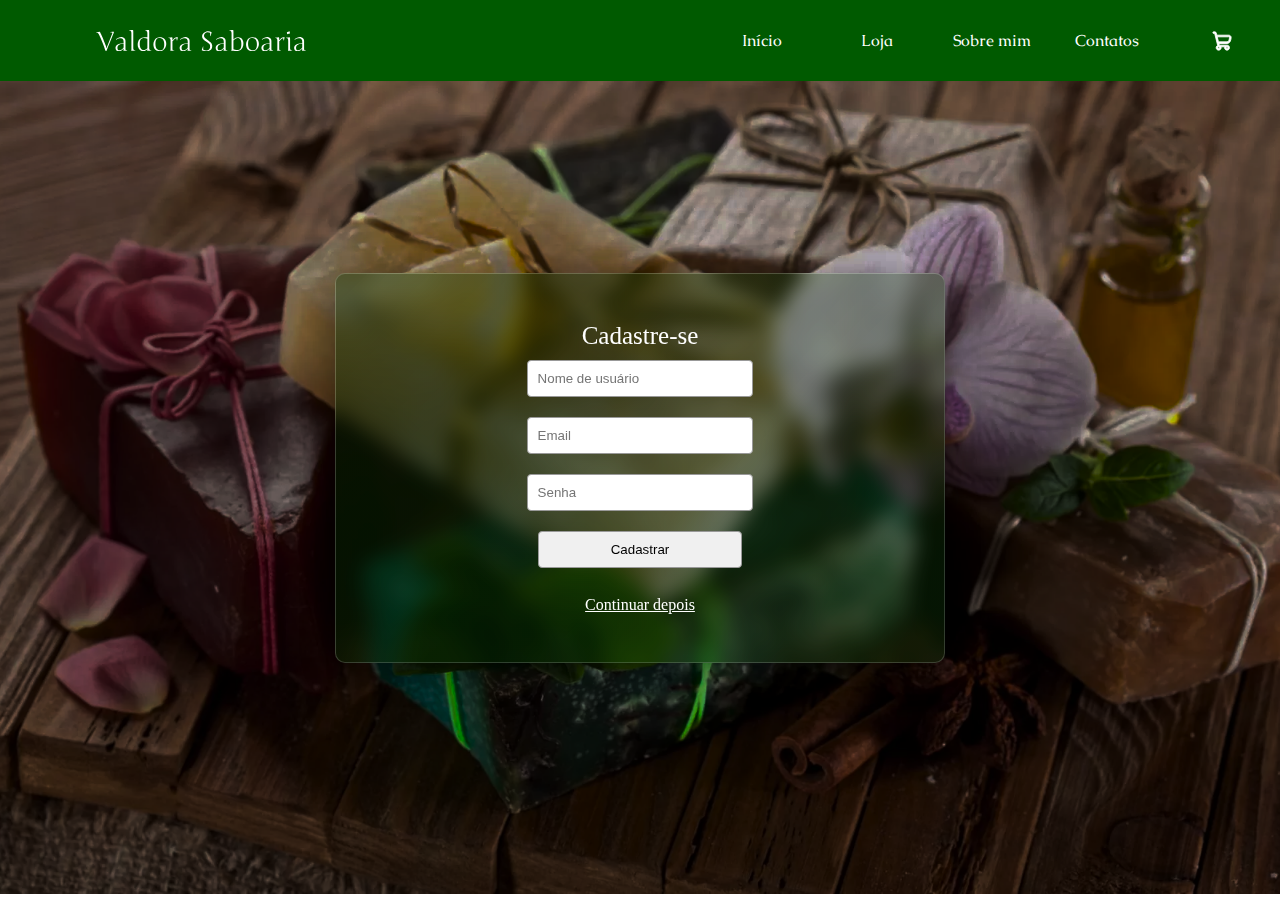
<file: src/html/cadastro.html>
<!DOCTYPE html>
<html lang="en">
<head>
    <meta charset="UTF-8">
    <meta name="viewport" content="width=device-width, initial-scale=1.0">
    <title>Cadastro de Usuário</title>
    <div id="css"></div>
    <link rel="stylesheet" href="../../src/css/cadastro/cadastro.css">
</head>
<body>
    <div id="header"></div>
    <img src="../../src/img/imagensSabonetes/img7.jpg" alt="" id="inScrollImg">
    
    <section class="joinOnService">
        <form id="registerForm">
            <p>Cadastre-se</p>
            <input type="text" id="username" placeholder="Nome de usuário" required>
            <input type="email" id="email" placeholder="Email" required>
            <input type="password" id="password" placeholder="Senha" required>
            <button type="submit">Cadastrar</button>
            <a class="otherTime" href="../../src/html/inicio.html">Continuar depois</a>
        </form>
    </section>
</body>
    <!-- script do cadastro -->
    <script src="../../src/js/cadastro.js"></script>
    <!-- script do header -->
    <script src="../../src/js/header.js"></script>
    <!-- script do footer -->
    <script src="../../src/js/footer.js"></script>
    <!-- script do css -->
    <script src="../../src/js/css.js"></script>
    <!-- script dos produtos -->
</html>
</file>
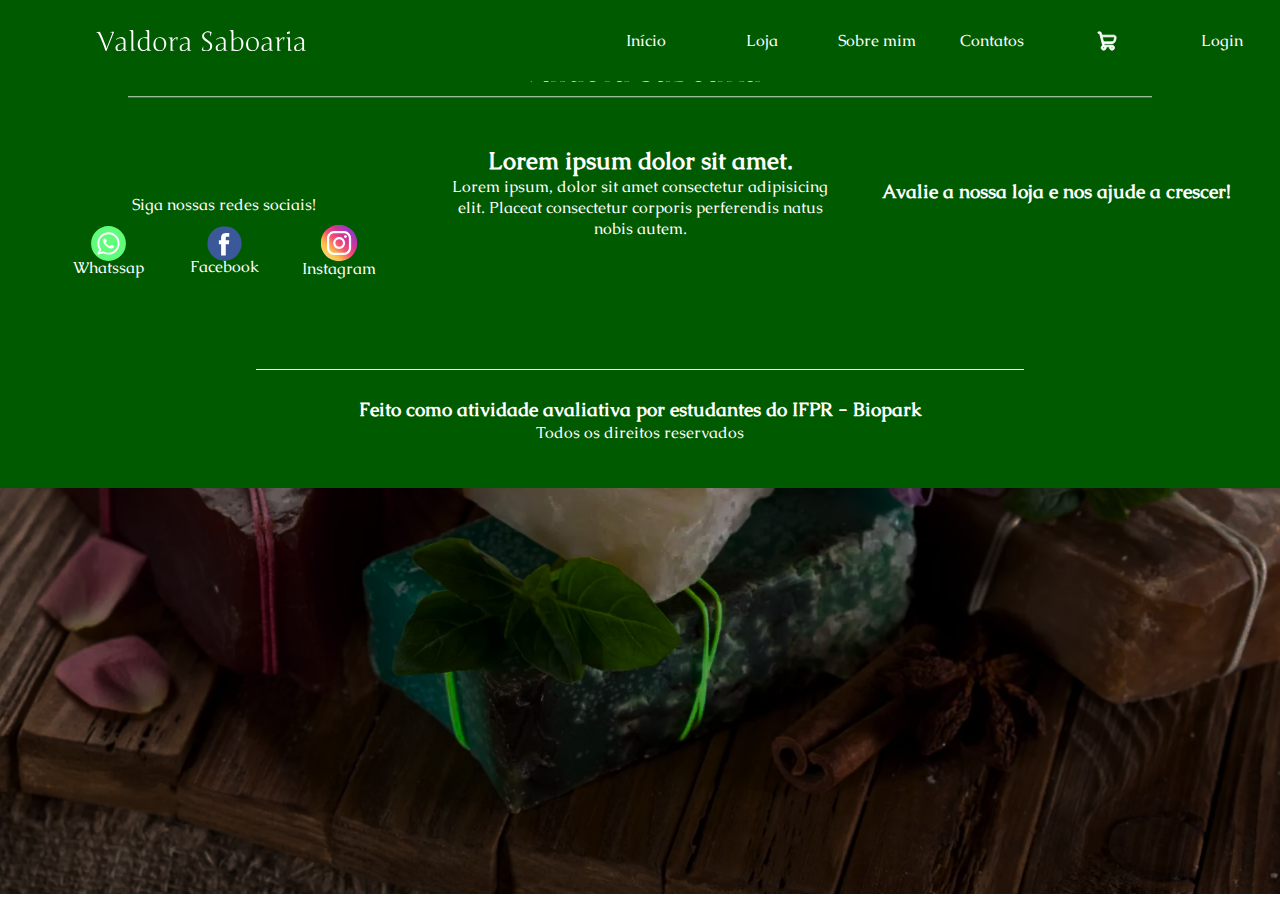
<file: src/html/contatos.html>
<!DOCTYPE html>
<html lang="pt-BR">
<head>
    <meta charset="UTF-8">
    <meta name="viewport" content="width=device-width, initial-scale=1.0">
    <title>Contatos</title>
    <div id="css"></div>
</head>
<body>
    <div id="header"></div>
    <img src="../../src/img/imagensSabonetes/img7.jpg" alt="" id="inScrollImg">
    
    <div id="footer"></div>
    <script src="../../src/js/header.js"></script>
    <script src="../../src/js/footer.js"></script>
    <script src="../../src/js/css.js"></script>
</body>
</html>
</file>
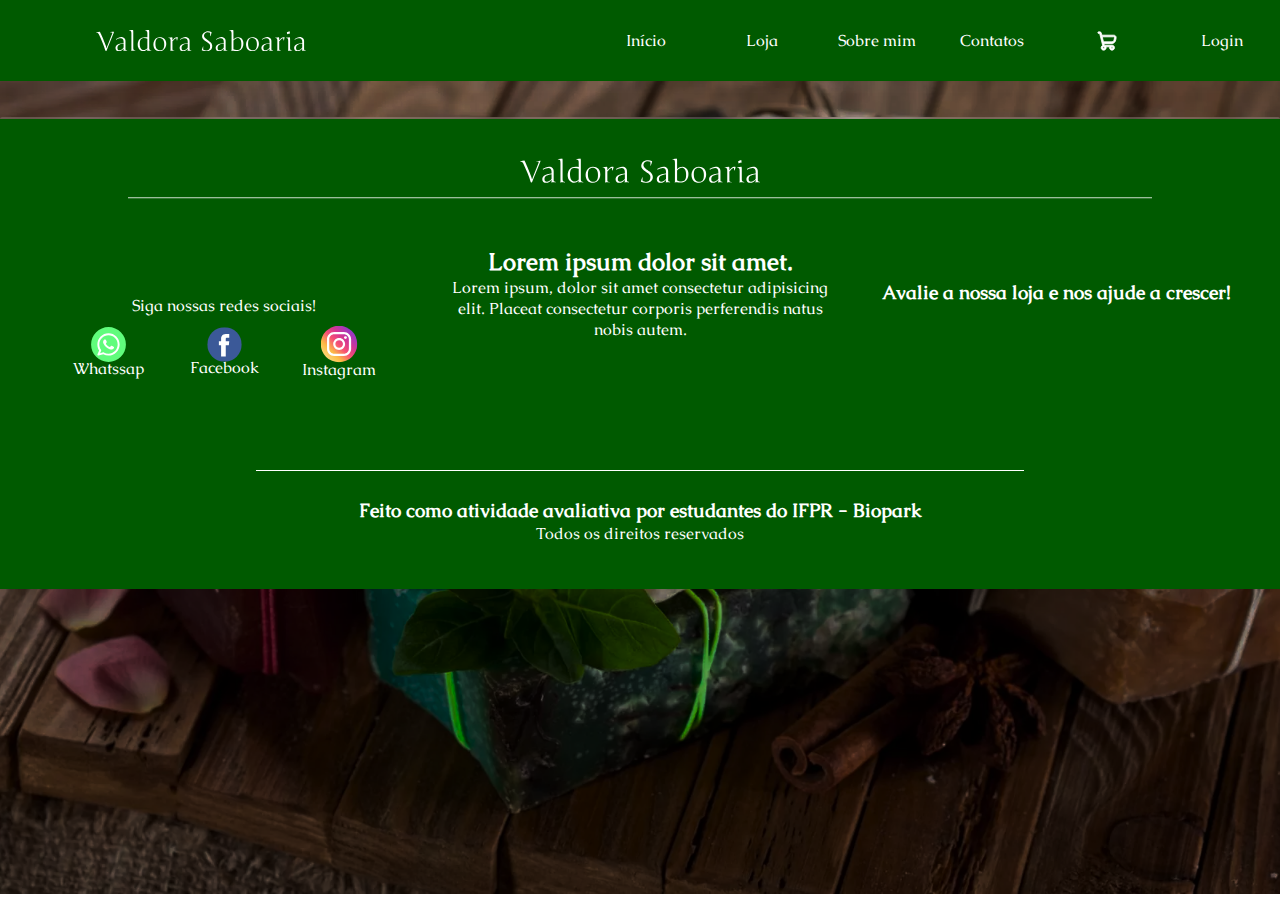
<file: src/html/historia.html>
<!DOCTYPE html>
<html lang="en">
<head>
    <meta charset="UTF-8">
    <meta name="viewport" content="width=device-width, initial-scale=1.0">
    <title>Document</title>
    <div id="css"></div>
</head>
<body>
    <div id="header"></div>
    <img src="../../src/img/imagensSabonetes/img7.jpg" alt="" id="inScrollImg">
    <main>
        
    </main>
    <div id="footer"></div>
    <script src="../../src/js/header.js"></script>
    <script src="../../src/js/footer.js"></script>
    <script src="../../src/js/css.js"></script>
</body>
</html>
</file>
<file: src/css/cadastro/cadastro.css>
.joinOnService{
    width: 100%;
    height: 30vh;
    z-index: 100;
    display: flex;
    flex-wrap: wrap;
    align-items: center;
    justify-content: center;
    position: absolute;
    margin-top: 35vh;

}

#registerForm{
    display: flex;
    align-items: center;
    justify-content: center;
    flex-wrap: wrap;
    width: 40%;
    height: 90%;
    border: solid red 1px;
    position: absolute;
    height: auto;
    background: linear-gradient(135deg, rgba(0, 49, 0, 0.344), rgba(37, 135, 22, 0.155));
    backdrop-filter: blur(10px);
    -webkit-backdrop-filter: blur(10px);
    border:1px solid rgba(255, 255, 255, 0.18);
    box-shadow: 0 8px 32px 0 rgba(0, 0, 0, 0.37);
    border-radius: 10px;
    padding: 3rem;
}

#registerForm p{
    font-size: 25px;
    width: 100%;
    /* border: solid red 1px; */
    text-align: center;
    color: white;
}

form a{
    text-decoration: underline;
    color: white;
    margin-top: 2vh;
}

form {
    display: flex;
    flex-direction: column;
}

input, button {
    width: 40%;
    margin: 10px 0;
    padding: 10px;
    border: 1px solid #999999;
    border-radius: 4px;
}
</file>
